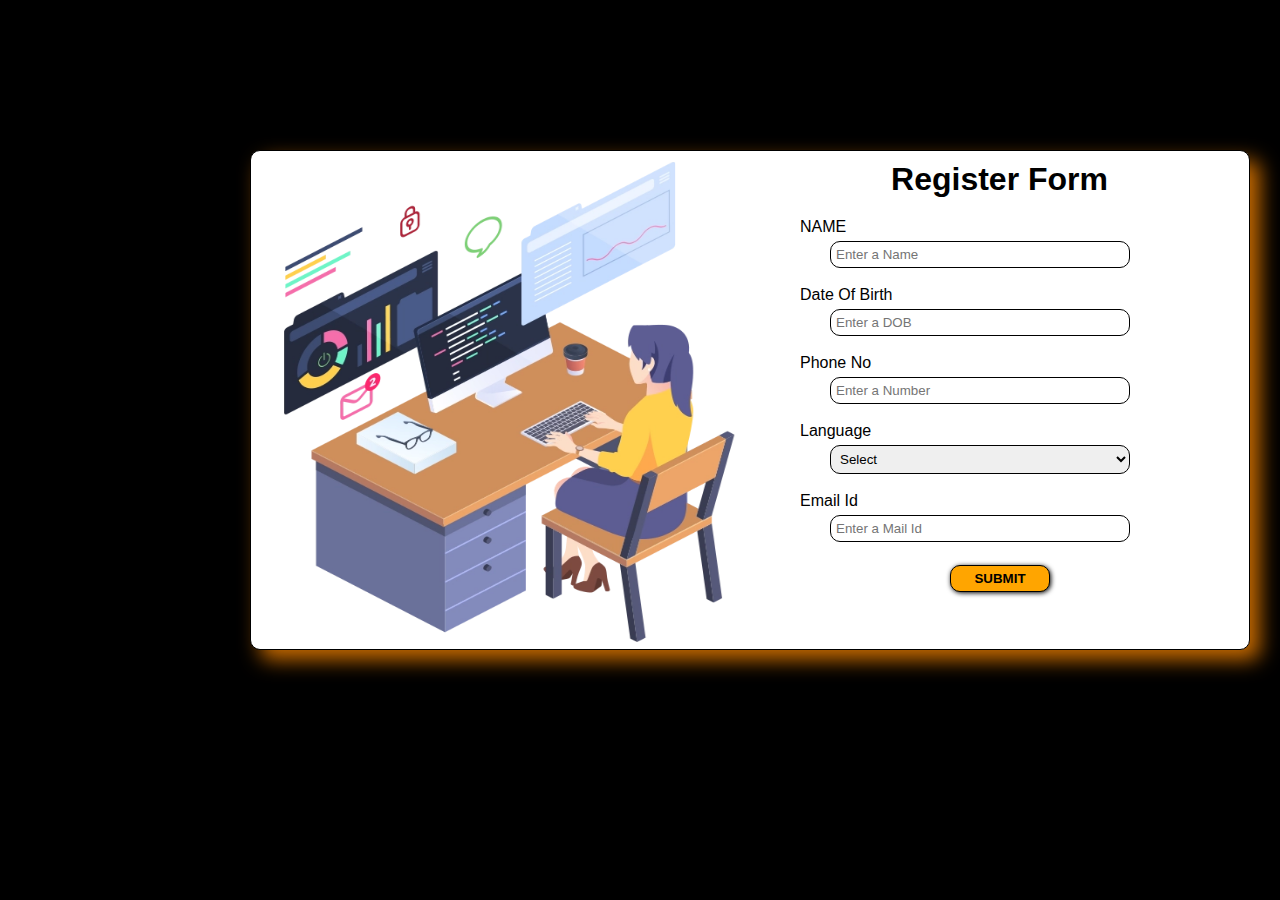
<file: index.html>
<!DOCTYPE html>
<html lang="en">
    <head>
        <title>Html With Form</title>
        <link rel="StyleSheet" href="formStyle.css">
    </head>
    <body>
        <div class="form_container">
            <img src="hire-php-development-services-banner-img-1.webp" alt="Start To Learn">
            <form name="myform">
                <h1>Register Form</h1><br>
                <ul>
                    <li>
                        <label>NAME</label><br>
                        <input type="text"  placeholder="Enter a Name" name="name" id="name" required>
                        <p id="msg1">*Invalid input</p>
                    </li><br>
                    <li>
                        <label>Date Of Birth</label><br>
                        <input type="text" placeholder="Enter a DOB" name="dob">
                    </li><br>
                    <li>
                        <label>Phone No</label><br>
                        <input type="text" placeholder="Enter a Number" name="phone" id="phone" required>
                        <p id="msg2">*Invalid input</p>
                    </li><br>
                    <li>
                        <label>Language</label><br>
                        <select name="lang">
                            <option selected>Select</option>
                            <option value="tamil">Tamil</option>
                            <option value="english">English</option>
                            <option value="hindi">Hindi</option>
                        </select> 
                    </li><br>
                    <li>
                        <label>Email Id</label><br>
                        <input type="text" placeholder="Enter a Mail Id" name="eid">
                    </li><br>
                    <li>
                        <input type="button" value="SUBMIT" id="button" onclick="invalidMsg()">
                    </li><br>
                </ul>
            </form>
        </div>
        <script>
            function invalidMsg(){
                let inputName = document.getElementById("name").value;
                let inputPhone = document.getElementById("phone").value;
                if(checkname(inputName)){
                    document.getElementById("msg1").style.display="none";
                }
                else{
                    document.getElementById("msg1").style.display="block";
                }
                if(checkPhone(inputPhone)){
                    document.getElementById("msg2").style.display="none";
                }
                else{
                    document.getElementById("msg2").style.display="block";
                }
            }
            function checkname(name){
                let format = /\d/;
                return !((name.match(format)) || (name == ""));
            }
            function checkPhone(n){
                let format = /^[A-Za-z]+$/;
                return !((n.match(format)) || (n == ""));
            }
        </script>
    </body>
</html>
</file>
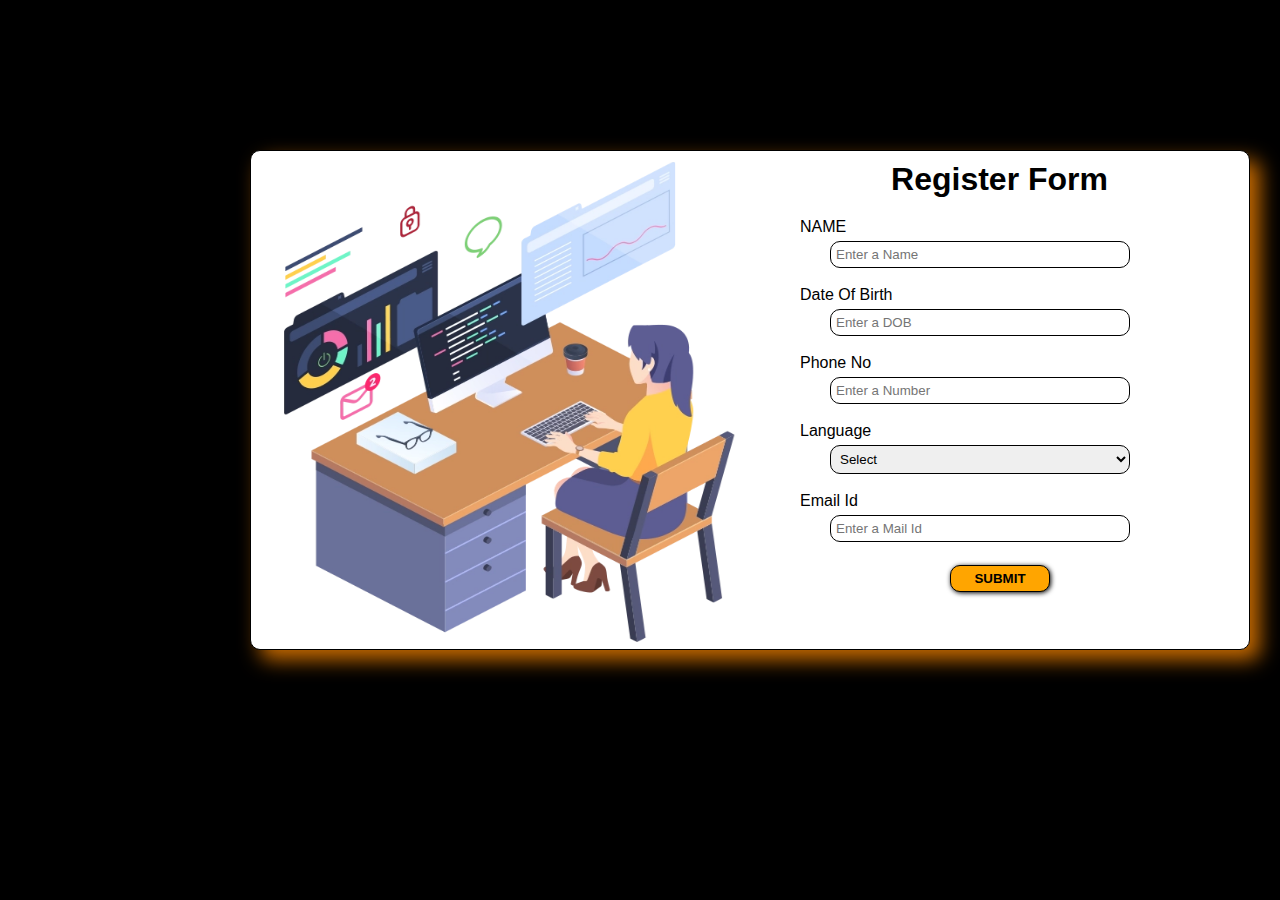
<file: register.html>
<!DOCTYPE html>
<html lang="en">
    <head>
        <title>Register Form</title>
        <link rel="StyleSheet" href="formStyle.css">
    </head>
    <body>
        <div class="form_container">
            <img src="hire-php-development-services-banner-img-1.webp" alt="Start To Learn">
            <form name="myform">
                <h1>Register Form</h1><br>
                <ul>
                    <li>
                        <label>NAME</label><br>
                        <input type="text"  placeholder="Enter a Name" name="name" id="name" required>
                        <p id="msg1">*Invalid input</p>
                    </li><br>
                    <li>
                        <label>Date Of Birth</label><br>
                        <input type="text" placeholder="Enter a DOB" name="dob">
                    </li><br>
                    <li>
                        <label>Phone No</label><br>
                        <input type="text" placeholder="Enter a Number" name="phone" id="phone" required>
                        <p id="msg2">*Invalid input</p>
                    </li><br>
                    <li>
                        <label>Language</label><br>
                        <select name="lang">
                            <option selected>Select</option>
                            <option value="tamil">Tamil</option>
                            <option value="english">English</option>
                            <option value="hindi">Hindi</option>
                        </select> 
                    </li><br>
                    <li>
                        <label>Email Id</label><br>
                        <input type="text" placeholder="Enter a Mail Id" name="eid">
                    </li><br>
                    <li>
                        <input type="button" value="SUBMIT" id="button" onclick="invalidMsg()">
                    </li><br>
                </ul>
            </form>
        </div>
        <script>
            function invalidMsg(){
                let inputName = document.getElementById("name").value;
                let inputPhone = document.getElementById("phone").value;
                if(checkname(inputName)){
                    document.getElementById("msg1").style.display="none";
                }
                else{
                    document.getElementById("msg1").style.display="block";
                }
                if(checkPhone(inputPhone)){
                    document.getElementById("msg2").style.display="none";
                }
                else{
                    document.getElementById("msg2").style.display="block";
                }
            }
            function checkname(name){
                let format = /\d/;
                return !((name.match(format)) || (name == ""));
            }
            function checkPhone(n){
                let format = /^[A-Za-z]+$/;
                return !((n.match(format)) || (n == ""));
            }
        </script>
    </body>
</html>
</file>
<file: formStyle.css>
*{
    margin: 0;
    box-sizing: border-box;
}
body{
    background-color: black;
}
.form_container{
    background-color: white;
    border: 1px solid black;
    border-radius: 10px;
    box-shadow: 10px 10px 20px rgba(255, 136, 0, 0.768);
    margin: 150px 0 0 250px;
    width: 1000px;
    height: 500px;
}
.form_container form{
    width: 50%;
    float: right;
    padding: 10px;
}
.form_container img{
    width: 50%;
    height: 100%;
}
.form_container h1{
    text-align: center;
    font-family: "Castellar", Arial, sans-serif;
}
.form_container ul{
    margin: 2px 0 0 0;
    list-style: none;
    font-family: "Bahnschrift SemiBold", Arial, sans-serif;
}
.form_container ul li input,select{
    margin: 5px 0 0 30px;
    padding: 5px;
    width: 300px;
    border-radius: 10px;
    border:1px solid;
}
.form_container ul li #button{
    font-weight: bold;
    margin-left: 150px;
    width: 100px;
    background-color: orange;
    box-shadow: 1px 1px 5px black;
    cursor: pointer;
}
ul li #button:hover{
    color: orange;
    background-color: black;
}
ul li p{
    color: red;
    font-family: 'Times New Roman', Times, serif;
    margin-left: 30px;
}
#msg1{
    display: none;
}
#msg2{
    display: none;
}
</file>
